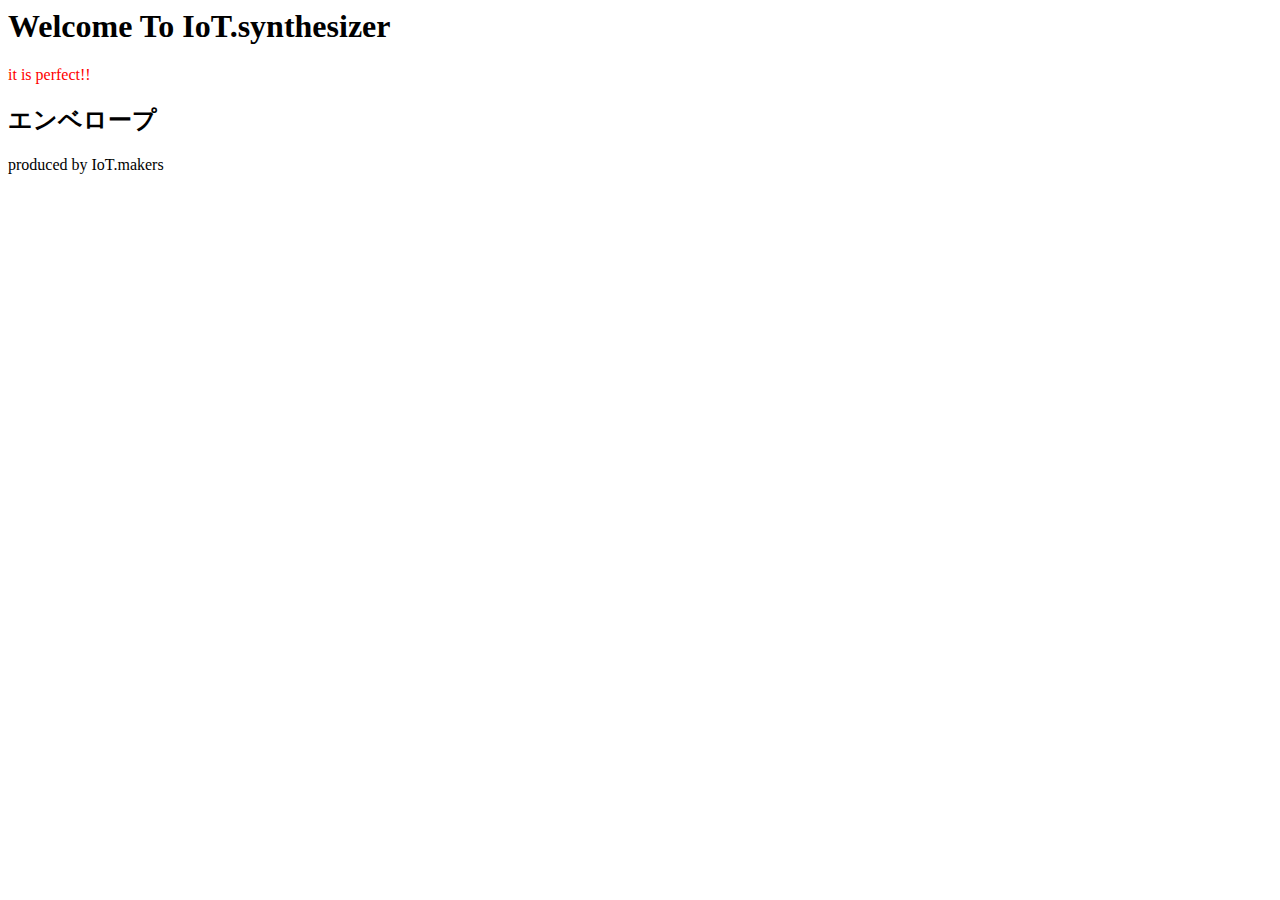
<file: wifi_2015.09.28_ap_read_HTML_CSS/index.htm>
<html>
<head>
<meta charset="utf-8">
<link href="style.css" rel="stylesheet" type="text/css">
<title>IoT.synthesizer</title>
</head>
<body>
<h1>Welcome To IoT.synthesizer</h1>
<p>it is perfect!!
</p>
<h2>エンベロープ</h2>
<footer>produced by IoT.makers</footer>
</body>
</html>
</file>
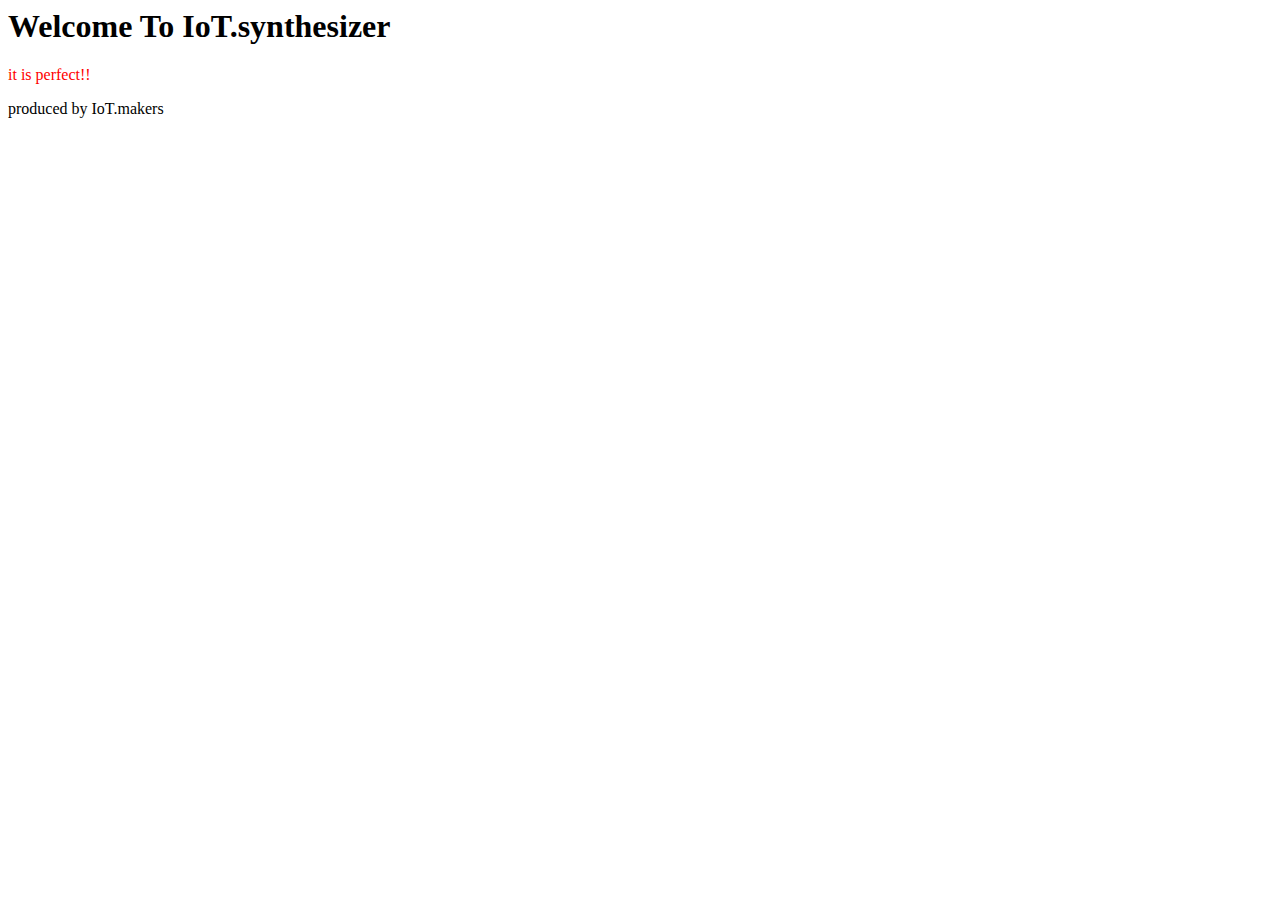
<file: wifi_2015.09.28_ap_read_html_css_to_OO/index.htm>
<html>
<head>
<link href="style.css" rel="stylesheet" type="text/css">
</head>
<body>
<h1>Welcome To IoT.synthesizer</h1>
<p>it is perfect!!
</p>
<footer>produced by IoT.makers</footer>
</body>
</html>
</file>
<file: wifi_2015.09.28_ap_read_HTML_CSS/style.css>
p{
     color:#F00;
}
</file>
<file: wifi_2015.09.28_ap_read_html_css_to_OO/style.css>
p{
     color:#F00;
}
</file>
